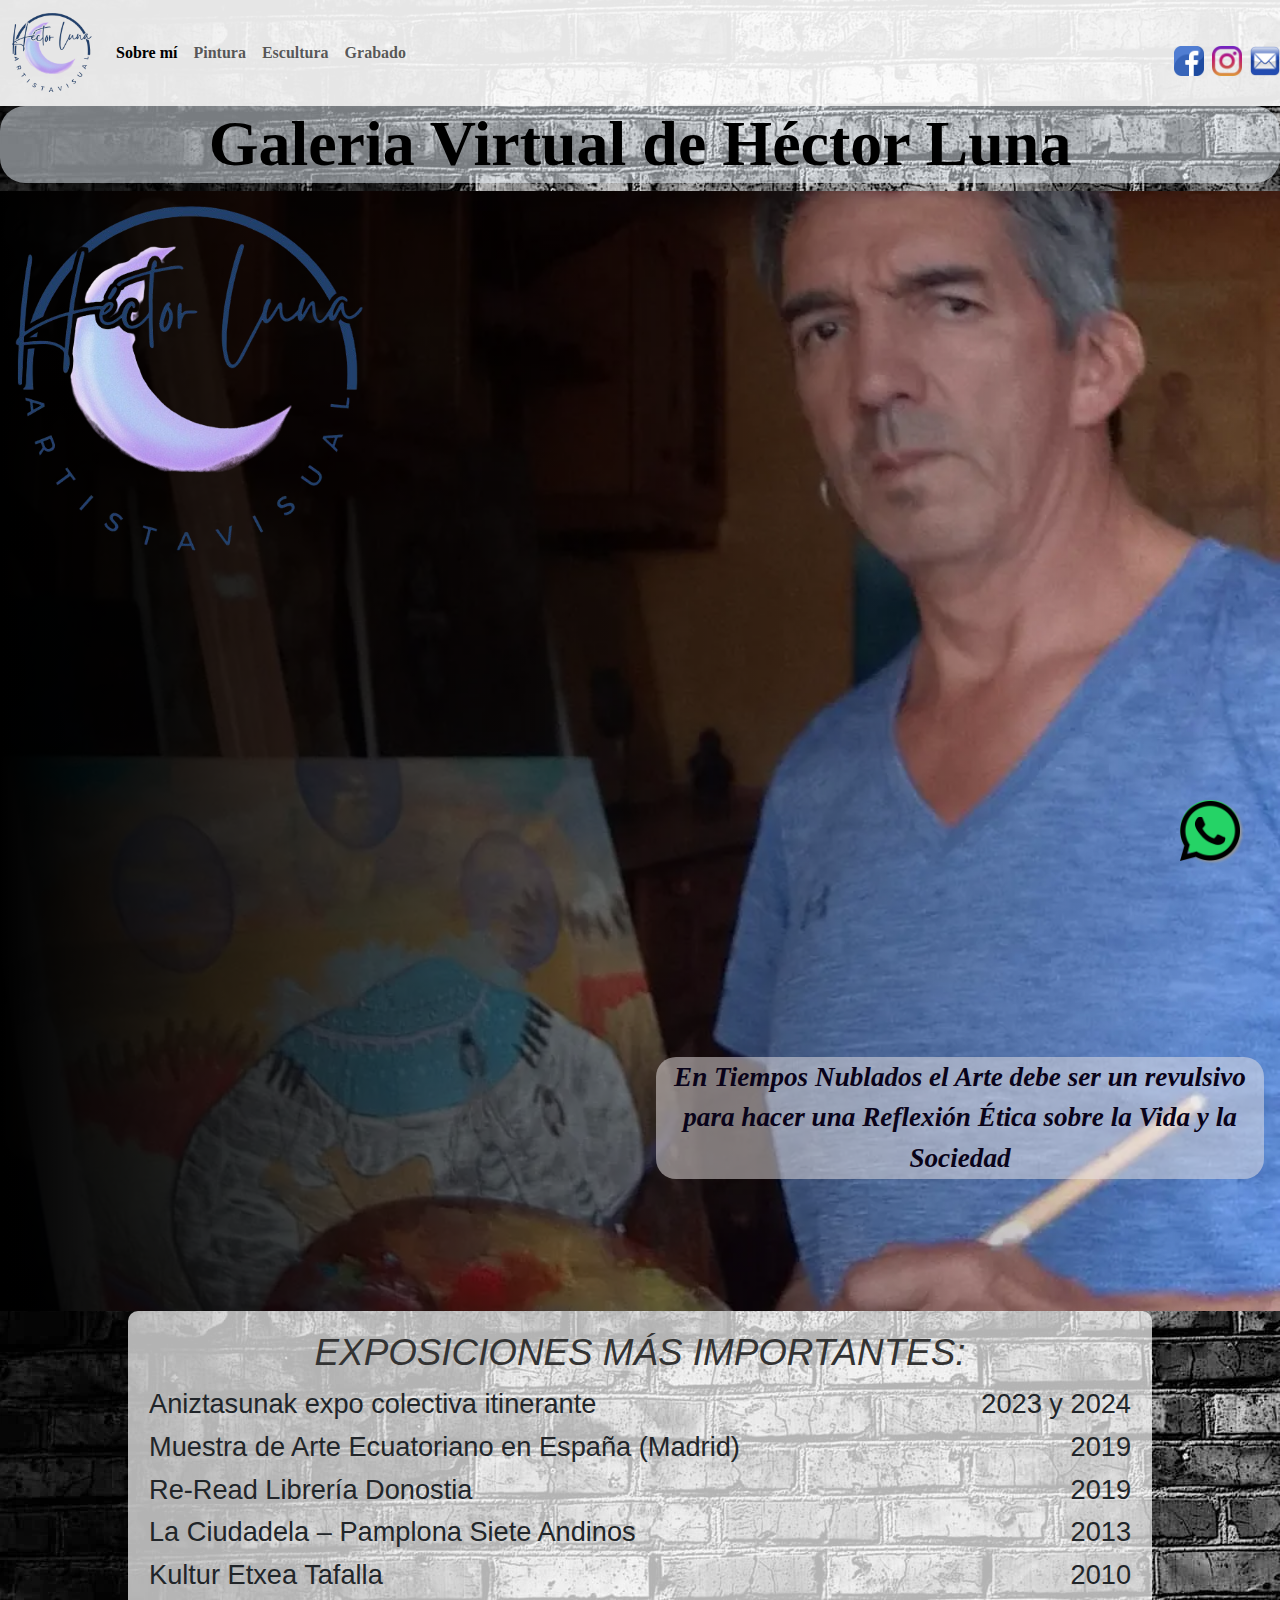
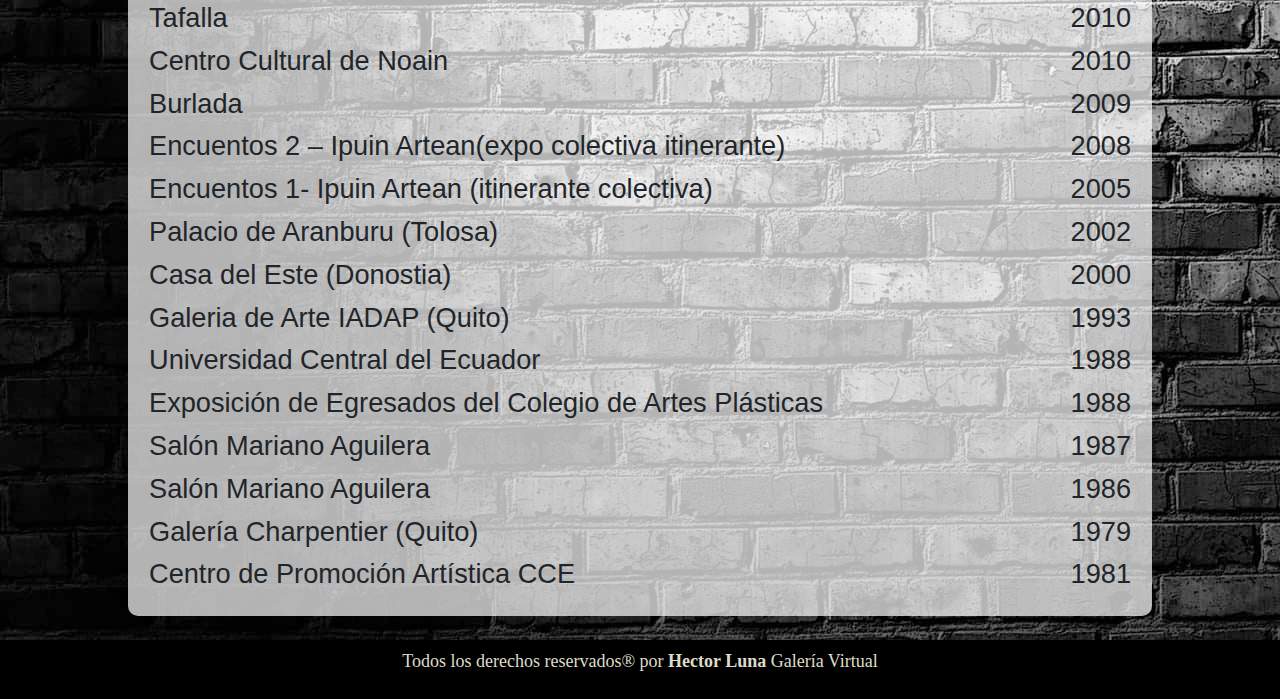
<file: sobreMi.html>
<!DOCTYPE html>
<html lang="es">

<head>
    <meta name="geo.region" content="ES-GI" />
    <meta name="geo.placename" content="Tolosa" />
    <meta name="geo.position" content="43.134840;-2.078010" />
    <meta name="ICBM" content="43.134840, -2.078010" />
    <!-- Etiquetas de lenguaje -->
    <meta name="language" content="Spanish">
    <meta charset="UTF-8" />
    <meta charset="UTF-8">
    <meta name="viewport" content="width=device-width, initial-scale=1.0">
    <title>Sobre mi</title>
    <link rel="icon" type="image/x-icon" href="iconos/logoHector-sinFondo.ico">
    <link href="https://cdn.jsdelivr.net/npm/bootstrap@5.1.3/dist/css/bootstrap.min.css" rel="stylesheet">
    <script src="https://cdn.jsdelivr.net/npm/bootstrap@5.1.3/dist/js/bootstrap.bundle.min.js"></script>
    <link rel="stylesheet" href="styles.css" />
</head>

<body>
    <!-- -----------------------Seccion Nav-------------------  -->
    <header class="header">

        <div class="AlFinal">

            <nav class="navbar navbar-expand-lg navbar-light navbar-transparente">
                <div class="container-fluid">
                    <a class="navbar-brand" href="#"><img class="logo" src="iconos/logoHector-sinFondo.png" alt="logo" height="80px" /></a>
                    <button class="navbar-toggler" type="button" data-bs-toggle="collapse" data-bs-target="#navbarNav" aria-controls="navbarNav" aria-expanded="false" aria-label="Toggle navigation">
                    <span class="navbar-toggler-icon"></span>
                  </button>
                    <div class="collapse navbar-collapse" id="navbarNav">
                        <ul class="navbar-nav">
                            <li class="nav-item">
                                <a class="nav-link active" aria-current="page" href="sobreMi.html">Sobre mí</a>
                            </li>
                            <li class="nav-item">
                                <a class="nav-link" href="index.html">Pintura</a>
                            </li>
                            <li class="nav-item">

                                <a class="nav-link" href="#">Escultura</a>
                            </li>
                            <li class="nav-item">
                                <a class="nav-link" href="#">Grabado</a>
                            </li>
                        </ul>
                    </div>
                </div>
                <div class="redes">
                    <a href="https://www.facebook.com/profile.php?id=100024823500876" class="button" target="_blank">
                        <img src="iconos/facebook.png" alt="Icono de Facebook" height="30px" />
                    </a>
                    <a href="https://instagram.com/csm_mobiliario?igshid=MzRlODBiNWFlZA==" class="button" target="_blank">
                        <img src="iconos/instagram.png" alt="Icono de Instagram" height="30px" />
                    </a>
                    <a href="mailto:sirkhan3@gmail.com" class="button" target="_blank">
                        <img src="iconos/email.png" alt="Icono Mail" height="30px" />
                    </a>
                </div>

            </nav>
        </div>
    </header>
    <!-- -----------------------FinSeccion Nav-------------------  -->


    <h2 style="color: black; text-align: center;font-size: 4rem; background-color: rgba(240, 248, 255,0.5); border-radius: 25px;" > <b> Galeria Virtual de Héctor Luna</b></h2>
    <div class="contenedor">
        <!-- -----------------------Seccion Hero-------------------  -->
        <section class="hero">
            <!-- <img class="imgMain" src="pintura/imgHero.webp" alt="Sobre mi" width="900px" /> -->
            <div class="contenido-hero">
                <div class="contenido-hero-inner">
                    <div class="columna">
                
                        <img class="logoHero" src="iconos/logoHector-sinFondo.png" alt="logo" width="350px" style="top: 15px;left: 15px;" > 
                            
                    </div>
                    <div class="columna">
                        <p style="color: #090319; text-align: center;font-size:1.7rem; margin-top: 750px; background-color: rgba(237, 232, 232, 0.5);border-radius: 20px;">
                            <b> <i> En Tiempos Nublados el Arte debe ser un revulsivo para hacer una Reflexión Ética sobre la Vida y la Sociedad</i></b>
                        </p>
                    </div>
                </div>
            </div>


        </section>
        <!-- -----------------------Fin Seccion Hero-------------------  -->
        <main class="parrafo">

            

            <div style="font-family: Lato, sans-serif; margin: 0 auto; width: 80%; padding: 20px; background-color: rgba(255, 255, 255,0.7); border-radius: 10px; box-shadow: 0px 0px 10px rgba(0,0,0,0.1);">
                <h2 style="color: #333; text-align: center;font-size: 2.3rem;"><i>EXPOSICIONES MÁS IMPORTANTES:</i></h2>
                <table style="width:100%; font-size: 1.7rem;">
                    <tr>
                        <td>Aniztasunak expo colectiva itinerante</td>
                        <td style=" text-align:right; ">2023 y 2024</td>
                    </tr>
                    <tr>
                        <td>Muestra de Arte Ecuatoriano en España (Madrid)</td>
                        <td style="text-align:right; ">2019</td>
                    </tr>
                    <tr>
                        <td>Re-Read Librería Donostia</td>
                        <td style="text-align:right; ">2019</td>
                    </tr>
                    <tr>
                        <td>La Ciudadela – Pamplona Siete Andinos</td>
                        <td style="text-align:right; ">2013</td>
                    </tr>
                    <tr>
                        <td>Kultur Etxea Tafalla</td>
                        <td style="text-align:right; ">2010</td>
                    </tr>
                    <tr>
                        <td>Tafalla</td>
                        <td style="text-align:right; ">2010</td>
                    </tr>
                    <tr>
                        <td>Centro Cultural de Noain</td>
                        <td style="text-align:right; ">2010</td>
                    </tr>
                    <tr>
                        <td>Burlada</td>
                        <td style="text-align:right; ">2009</td>
                    </tr>
                    <tr>
                        <td>Encuentos 2 – Ipuin Artean(expo colectiva itinerante)</td>
                        <td style="text-align:right; ">2008</td>
                    </tr>
                    <tr>
                        <td>Encuentos 1- Ipuin Artean (itinerante colectiva)</td>
                        <td style="text-align:right; ">2005</td>
                    </tr>
                    <tr>
                        <td>Palacio de Aranburu (Tolosa)</td>
                        <td style="text-align:right; ">2002</td>
                    </tr>
                    <tr>
                        <td>Casa del Este (Donostia)</td>
                        <td style="text-align:right; ">2000</td>
                    </tr>
                    <tr>
                        <td>Galeria de Arte IADAP (Quito)</td>
                        <td style="text-align:right; ">1993</td>
                    </tr>
                    <tr>
                        <td>Universidad Central del Ecuador</td>
                        <td style="text-align:right; ">1988</td>
                    </tr>
                    <tr>
                        <td>Exposición de Egresados del Colegio de Artes Plásticas</td>
                        <td style="text-align:right; ">1988</td>
                    </tr>
                    <tr>
                        <td>Salón Mariano Aguilera</td>
                        <td style="text-align:right; ">1987</td>
                    </tr>
                    <tr>
                        <td>Salón Mariano Aguilera</td>
                        <td style="text-align:right; ">1986</td>
                    </tr>
                    <tr>
                        <td>Galería Charpentier (Quito)</td>
                        <td style="text-align:right; ">1979</td>
                    </tr>
                    <tr>
                        <td>Centro de Promoción Artística CCE</td>
                        <td style="text-align:right; ">1981</td>
                    </tr>
                </table>
            </div>



        </main>


    </div>
    <!-- -----------------------Fin Seccion Hero-------------------  -->
    <a href="https://wa.me/34688738030" class="whatsapp-button" target="_blank">
        <img src="iconos/whatsapp.png" alt="Icono de WhatsApp" height="60px" />
    </a>
    <footer class="footer">
        <div class="footer-content">
            <p>Todos los derechos reservados® por <strong>Hector Luna</strong> Galería Virtual</p>
        </div>
    </footer>

    <script src="main.js"></script>

</body>

</html>
</file>
<file: styles.css>
body {
    /* margin: 0 auto; */
    margin-top: 0rem;
    font-family: "Lato";
    background-image: url(iconos/paredOscura.webp);
}
.header{
    background-color: rgba(255, 255, 255,0.9);

}
.nav-link {
    font-weight: bold;
}
.redes {
    background-color: transparent;
    display: flex;
    flex-direction: row;
    justify-content: space-between;
    margin-top: 1rem;
    gap: 0.5rem;
}

.hero {
    display: flex;
    background-image: url(pintura/imgHero.webp);
    background-repeat: no-repeat;
    background-position: center;
    background-size: cover;
    height: 70rem;
    margin-bottom: 2rem;
    margin-top: 0rem;
    /* scroll-snap-align: center;
    scroll-snap-stop: always; */
    margin: 0;
    position: relative;
}

.contenido-hero {
    position: absolute;
    /* background-color: rgba(83, 12, 121, 0.5); */
    background: linear-gradient(to right,black,transparent);
    
    width: 100%;
    height: 100%;
    display: flex;
    background-size: cover;
    align-items: center;
    justify-content: center;
}
.contenido-hero-inner {
    display: flex;
    width: 100%;
    height: 100%;
}
.logoHero {
    position: absolute; /* Asegúrate de que la posición esté configurada */
    top: 15px !important; /* Usa !important para forzar la aplicación */
    left: 15px !important; /* Usa !important para forzar la aplicación */
}
.ubicacion {
    color: white;
    display: flex;
}
.columna {
    flex: 1;
    display: flex;
    flex-direction: column;
    justify-content: center;
    align-items: center;
    padding: 1rem;
}
.imgMain {
    display: block;
    /* Hace que la imagen sea un bloque para aplicar márgenes */
    width: Auto;
    /* Hace que la imagen ocupe todo el ancho de su contenedor */
    height: auto;
    /* Mantiene la proporción de la imagen */
    margin: 0 auto;
    width: 25rem;
    border-radius: 15%;
}

.imgHero {
    position: absolute;
    top: 0;
}

/* .contenido-hero h2,
.concontenido-hero p {
    font-size: 5.6rem; 
} */

.Secciones {
    display: grid;
    align-items: center;
    justify-content: center;
    width: 100%;
    /* background-color: burlywood; */
}

.titulo {
    color: white;
    font-family: monospace;
    font-size: 2.8rem;
    display: flex;
    flex-direction: row;
    align-items: first baseline;
}

.titulo span {
    font-size: 2.5rem;
    /* color: #5f6a6a; */
    font-family: monospace;
}



.icon-cart {
    width: 40px;
    height: 40px;
    stroke: #000;
}

.icon-cart:hover {
    cursor: pointer;
}


.container-items {
    justify-content: center;
    display: grid;
    background-color: transparent;
}

.item {
    background-color: rgba(240, 248, 255,0.8);
    border-radius: 10px;
    max-width: 15rem;
    min-height: 32rem;
    display: grid;
    align-items: center;
    justify-content: center;
    grid-column: span 1;
    /* Por defecto, cada item ocupa una columna */
}

.item_sur {
    background-color: rgba(240, 248, 255,0.8);
    grid-column: span 2;
    display: grid;
    align-items: center;
    justify-content: center;
    /* Este item ocupa el ancho de dos columnas */
}

.item:hover {
    box-shadow: 0 10px 20px rgba(0, 0, 0, 0.2);
}

.item_sur:hover {
    box-shadow: 0 10px 20px rgba(0, 0, 0, 0.2);
}

.Descrip {
    display: none;
}

.modalDescrip {
    font-family: monospace;
    font-size: 1.3rem;
}

.tituloModal {
    font-family: monospace;
    font-size: 1.7rem;
    font-weight: 700;
    text-align: center;
}

.item img {
    width: 100%;
    height: 300px;
    object-fit: cover;
    border-radius: 10px 10px 0 0;
    transition: all 0.5s;
}

.item_sur img {
    width: 100%;
    height: 300px;
    object-fit: cover;
    border-radius: 10px 10px 0 0;
    transition: all 0.5s;
}

.item figure {
    overflow: hidden;
}

.item:hover img {
    transform: scale(1.1);
}

.item_sur:hover img {
    transform: scale(1.02);
}

.info-product {
    padding: 15px 30px;
    line-height: 2;
    display: flex;
    flex-direction: column;
    gap: 10px;
}

.price {
    font-size: 18px;
    font-weight: 900;
}

.info-product button {
    border: none;
    background: none;
    background-color: #000;
    color: #fff;
    padding: 15px 10px;
    cursor: pointer;
    border-radius: 25px;
}

@media (min-width: 370px) {
    .container-items {
        display: grid;
        grid-template-columns: repeat(2, 1fr);
        gap: 2rem;
        justify-content: center;
        align-items: center;
        background-color: transparent;
    }
}

@media (min-width: 768px) {
    .container-items {
        display: grid;
        grid-template-columns: repeat(3, 1fr);
        gap: 2rem;
        justify-content: center;
        align-items: center;
        background-color: transparent;
    }
}

.whatsapp-button {
    position: fixed;
    width: 60px;
    height: 60px;
    bottom: 40px;
    right: 40px;
    background-color: #25d366;
    color: #fff;
    border-radius: 50px;
    text-align: center;
    font-size: 3rem;
    box-shadow: 2px 2px 3px #999;
    z-index: 100;
}

.whatsapp-button img {
    width: 100%;
    background-color: transparent;
    margin-bottom: 20px;
}

.whatsapp-button:hover img {
    transform: scale(1.1);
    /* Agrandar la imagen un 10% */
}

.footer {
    margin-top: 1.5rem;
    display: flex;
    justify-content: center;
    background-color: #000;
    height: 100%;
    color: #dddcc8;
    font-size: large;
    padding: 0.5rem;
    /* place-items: center; */
}
</file>
